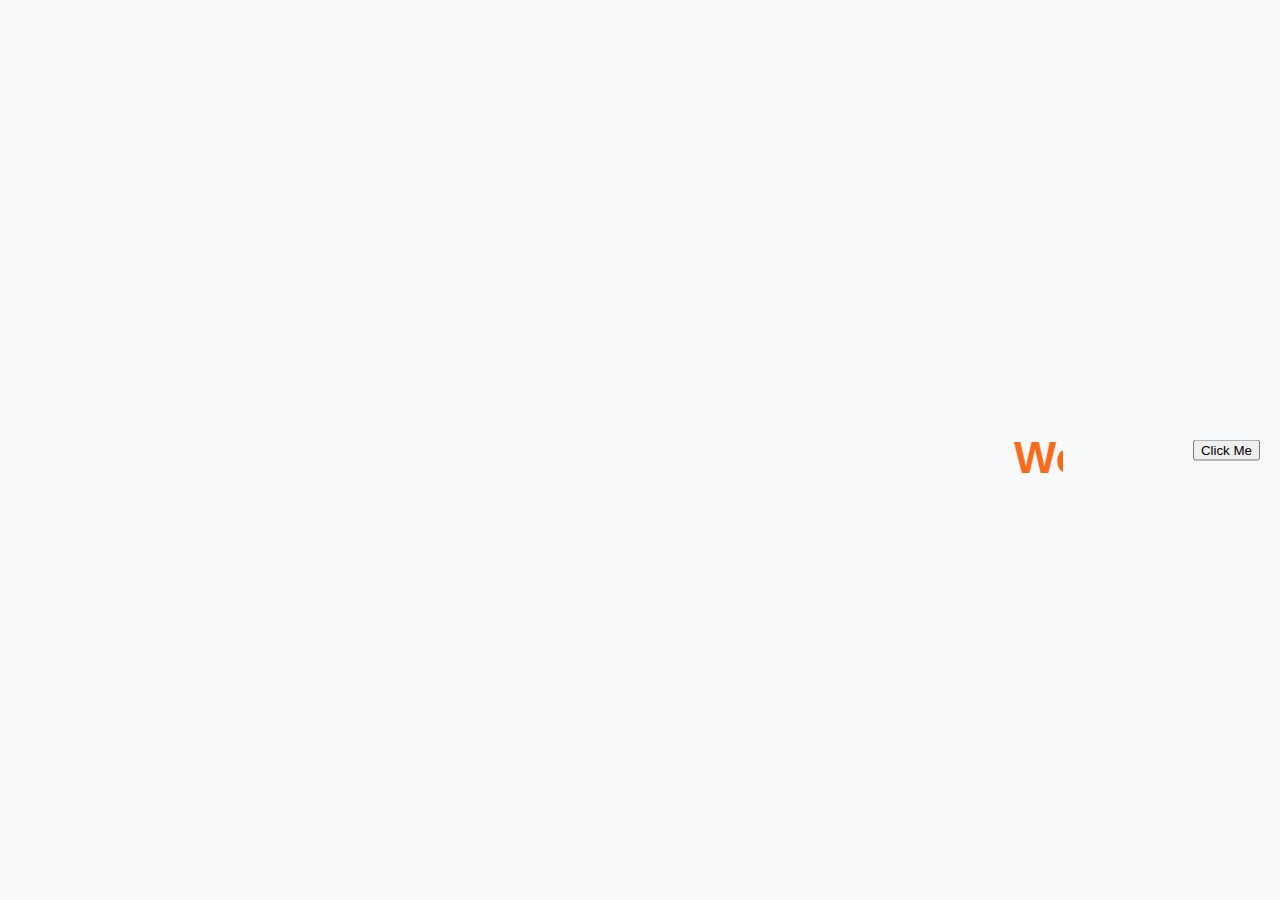
<file: home.html>
<!DOCTYPE html>
<html lang="en">
<head>
    <meta charset="UTF-8">
    <meta name="viewport" content="width=device-width, initial-scale=1.0">
    <title> Home Page </title>
    <style>
        body {
    background-image: url("https://venturecafephiladelphia.org/wp-content/uploads/sites/11/2021/12/Website-Graphics-Pt.-2.gif");
    font-family: Arial, sans-serif;
    background-color: #f8f9fa; /* Light gray background color */
    display: flex;
    justify-content: center;
    align-items: center;
    height: 100vh; /* Full viewport height */
    margin: 0;
    background-repeat: no-repeat;
    background-size: cover;
    background-position: center;
}

a {
    text-decoration: none; /* Remove underline from links */
    color: #007bff; /* Link color (blue) */
}

a:hover {
    color: #0056b3; /* Link color on hover (darker blue) */
}

img {
    max-width: 100%; /* Make sure the image doesn't exceed its container */
}

marquee {
    font-size: 45px;
    font-weight: bold; /* Bold text */
    color: #f66b1b; /* Dark gray text color */
    text-align: center;
    margin-top: 20px;
}

button {
    position: absolute;
    top: 50%; /* Adjust the vertical position as needed */
    right: 20px; /* Distance from the right side of the viewport */
    transform: translateY(-50%);
}

    </style>
</head>
<body>
    <a href="Content/blog.html">
    <marquee> Wel Come to Content Management APP </marquee>
    <button> Click Me</button>
</a>
</body>
</html>
</file>
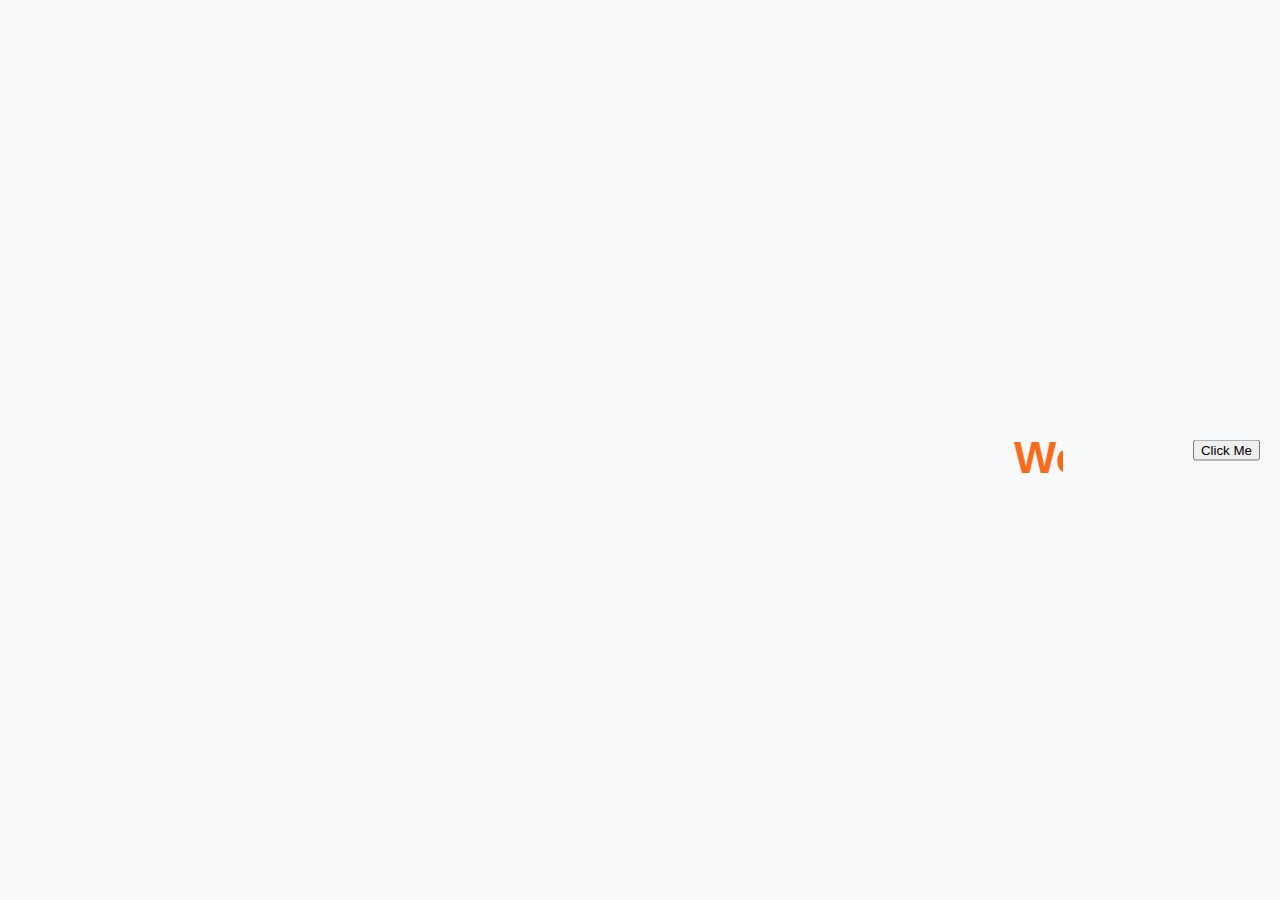
<file: Content/home.html>
<!DOCTYPE html>
<html lang="en">
<head>
    <meta charset="UTF-8">
    <meta name="viewport" content="width=device-width, initial-scale=1.0">
    <title> Home Page </title>
    <style>
        body {
    background-image: url("https://i.makeagif.com/media/12-10-2015/QYnjl8.gif");
    font-family: Arial, sans-serif;
    background-color: #f8f9fa; /* Light gray background color */
    display: flex;
    justify-content: center;
    align-items: center;
    height: 100vh; /* Full viewport height */
    margin: 0;
    background-repeat: no-repeat;
    background-size: cover;
    background-position: center;
}

a {
    text-decoration: none; /* Remove underline from links */
    color: #007bff; /* Link color (blue) */
}

a:hover {
    color: #0056b3; /* Link color on hover (darker blue) */
}

img {
    max-width: 100%; /* Make sure the image doesn't exceed its container */
}

marquee {
    font-size: 45px;
    font-weight: bold; /* Bold text */
    color: #f66b1b; /* Dark gray text color */
    text-align: center;
    margin-top: 20px;
}

button {
    position: absolute;
    top: 50%; /* Adjust the vertical position as needed */
    right: 20px; /* Distance from the right side of the viewport */
    transform: translateY(-50%);
}

    </style>
</head>
<body>
    <a href="blog.html">
    <marquee> Wel Come to Content Management APP </marquee>
    <button> Click Me</button>
</a>
</body>
</html>
</file>
